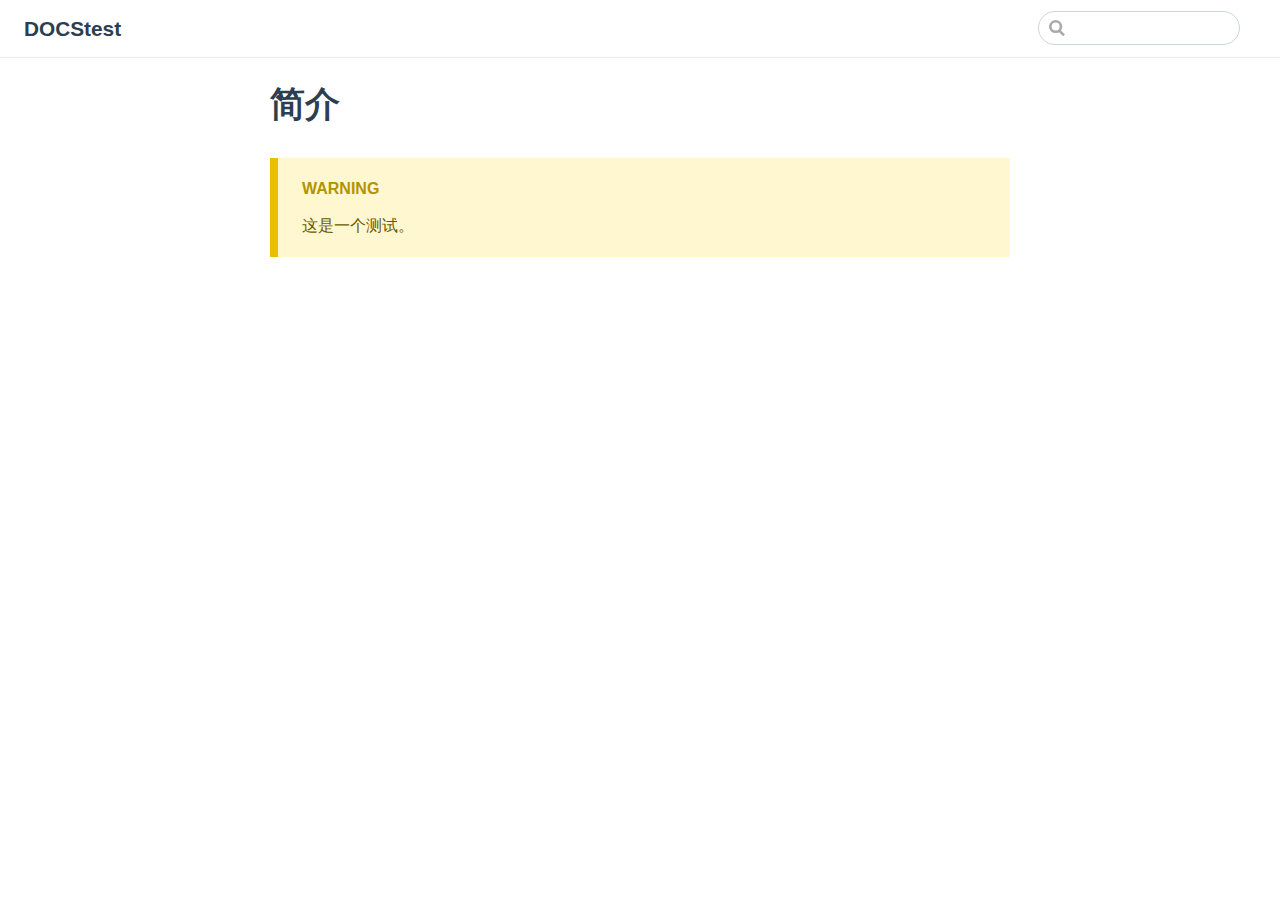
<file: guide/index.html>
<!DOCTYPE html>
<html lang="en-US">
  <head>
    <meta charset="utf-8">
    <meta name="viewport" content="width=device-width,initial-scale=1">
    <title>Guide | DOCStest</title>
    <meta name="generator" content="VuePress 1.9.7">
    
    <meta name="description" content="欢迎来到我的博客">
    
    <link rel="preload" href="/assets/css/0.styles.c46d99a9.css" as="style"><link rel="preload" href="/assets/js/app.f87f4d89.js" as="script"><link rel="preload" href="/assets/js/2.b254cbe3.js" as="script"><link rel="preload" href="/assets/js/8.06873259.js" as="script"><link rel="prefetch" href="/assets/js/3.41e898ac.js"><link rel="prefetch" href="/assets/js/4.a1595ca2.js"><link rel="prefetch" href="/assets/js/5.2b959102.js"><link rel="prefetch" href="/assets/js/6.e7e7ee0c.js"><link rel="prefetch" href="/assets/js/7.af1f9a1b.js">
    <link rel="stylesheet" href="/assets/css/0.styles.c46d99a9.css">
  </head>
  <body>
    <div id="app" data-server-rendered="true"><div class="theme-container no-sidebar"><header class="navbar"><div class="sidebar-button"><svg xmlns="http://www.w3.org/2000/svg" aria-hidden="true" role="img" viewBox="0 0 448 512" class="icon"><path fill="currentColor" d="M436 124H12c-6.627 0-12-5.373-12-12V80c0-6.627 5.373-12 12-12h424c6.627 0 12 5.373 12 12v32c0 6.627-5.373 12-12 12zm0 160H12c-6.627 0-12-5.373-12-12v-32c0-6.627 5.373-12 12-12h424c6.627 0 12 5.373 12 12v32c0 6.627-5.373 12-12 12zm0 160H12c-6.627 0-12-5.373-12-12v-32c0-6.627 5.373-12 12-12h424c6.627 0 12 5.373 12 12v32c0 6.627-5.373 12-12 12z"></path></svg></div> <a href="/" class="home-link router-link-active"><!----> <span class="site-name">DOCStest</span></a> <div class="links"><div class="search-box"><input aria-label="Search" autocomplete="off" spellcheck="false" value=""> <!----></div> <!----></div></header> <div class="sidebar-mask"></div> <aside class="sidebar"><!---->  <!----> </aside> <main class="page"> <div class="theme-default-content content__default"><h1 id="简介"><a href="#简介" class="header-anchor">#</a> 简介</h1> <div class="custom-block warning"><p class="custom-block-title">WARNING</p> <p>这是一个测试。</p></div></div> <footer class="page-edit"><!----> <!----></footer> <!----> </main></div><div class="global-ui"></div></div>
    <script src="/assets/js/app.f87f4d89.js" defer></script><script src="/assets/js/2.b254cbe3.js" defer></script><script src="/assets/js/8.06873259.js" defer></script>
  </body>
</html>
</file>
<file: assets/css/0.styles.c46d99a9.css>
code[class*=language-],pre[class*=language-]{color:#ccc;background:none;font-family:Consolas,Monaco,Andale Mono,Ubuntu Mono,monospace;font-size:1em;text-align:left;white-space:pre;word-spacing:normal;word-break:normal;word-wrap:normal;line-height:1.5;tab-size:4;-webkit-hyphens:none;hyphens:none}pre[class*=language-]{padding:1em;margin:.5em 0;overflow:auto}:not(pre)>code[class*=language-],pre[class*=language-]{background:#2d2d2d}:not(pre)>code[class*=language-]{padding:.1em;border-radius:.3em;white-space:normal}.token.block-comment,.token.cdata,.token.comment,.token.doctype,.token.prolog{color:#999}.token.punctuation{color:#ccc}.token.attr-name,.token.deleted,.token.namespace,.token.tag{color:#e2777a}.token.function-name{color:#6196cc}.token.boolean,.token.function,.token.number{color:#f08d49}.token.class-name,.token.constant,.token.property,.token.symbol{color:#f8c555}.token.atrule,.token.builtin,.token.important,.token.keyword,.token.selector{color:#cc99cd}.token.attr-value,.token.char,.token.regex,.token.string,.token.variable{color:#7ec699}.token.entity,.token.operator,.token.url{color:#67cdcc}.token.bold,.token.important{font-weight:700}.token.italic{font-style:italic}.token.entity{cursor:help}.token.inserted{color:green}.theme-default-content code{color:#476582;padding:.25rem .5rem;margin:0;font-size:.85em;background-color:rgba(27,31,35,.05);border-radius:3px}.theme-default-content code .token.deleted{color:#ec5975}.theme-default-content code .token.inserted{color:#3eaf7c}.theme-default-content pre,.theme-default-content pre[class*=language-]{line-height:1.4;padding:1.25rem 1.5rem;margin:.85rem 0;background-color:#282c34;border-radius:6px;overflow:auto}.theme-default-content pre[class*=language-] code,.theme-default-content pre code{color:#fff;padding:0;background-color:initial;border-radius:0}div[class*=language-]{position:relative;background-color:#282c34;border-radius:6px}div[class*=language-] .highlight-lines{-webkit-user-select:none;user-select:none;padding-top:1.3rem;position:absolute;top:0;left:0;width:100%;line-height:1.4}div[class*=language-] .highlight-lines .highlighted{background-color:rgba(0,0,0,.66)}div[class*=language-] pre,div[class*=language-] pre[class*=language-]{background:transparent;position:relative;z-index:1}div[class*=language-]:before{position:absolute;z-index:3;top:.8em;right:1em;font-size:.75rem;color:hsla(0,0%,100%,.4)}div[class*=language-]:not(.line-numbers-mode) .line-numbers-wrapper{display:none}div[class*=language-].line-numbers-mode .highlight-lines .highlighted{position:relative}div[class*=language-].line-numbers-mode .highlight-lines .highlighted:before{content:" ";position:absolute;z-index:3;left:0;top:0;display:block;width:3.5rem;height:100%;background-color:rgba(0,0,0,.66)}div[class*=language-].line-numbers-mode pre{padding-left:4.5rem;vertical-align:middle}div[class*=language-].line-numbers-mode .line-numbers-wrapper{position:absolute;top:0;width:3.5rem;text-align:center;color:hsla(0,0%,100%,.3);padding:1.25rem 0;line-height:1.4}div[class*=language-].line-numbers-mode .line-numbers-wrapper br{-webkit-user-select:none;user-select:none}div[class*=language-].line-numbers-mode .line-numbers-wrapper .line-number{position:relative;z-index:4;-webkit-user-select:none;user-select:none;font-size:.85em}div[class*=language-].line-numbers-mode:after{content:"";position:absolute;z-index:2;top:0;left:0;width:3.5rem;height:100%;border-radius:6px 0 0 6px;border-right:1px solid rgba(0,0,0,.66);background-color:#282c34}div[class~=language-js]:before{content:"js"}div[class~=language-ts]:before{content:"ts"}div[class~=language-html]:before{content:"html"}div[class~=language-md]:before{content:"md"}div[class~=language-vue]:before{content:"vue"}div[class~=language-css]:before{content:"css"}div[class~=language-sass]:before{content:"sass"}div[class~=language-scss]:before{content:"scss"}div[class~=language-less]:before{content:"less"}div[class~=language-stylus]:before{content:"stylus"}div[class~=language-go]:before{content:"go"}div[class~=language-java]:before{content:"java"}div[class~=language-c]:before{content:"c"}div[class~=language-sh]:before{content:"sh"}div[class~=language-yaml]:before{content:"yaml"}div[class~=language-py]:before{content:"py"}div[class~=language-docker]:before{content:"docker"}div[class~=language-dockerfile]:before{content:"dockerfile"}div[class~=language-makefile]:before{content:"makefile"}div[class~=language-javascript]:before{content:"js"}div[class~=language-typescript]:before{content:"ts"}div[class~=language-markup]:before{content:"html"}div[class~=language-markdown]:before{content:"md"}div[class~=language-json]:before{content:"json"}div[class~=language-ruby]:before{content:"rb"}div[class~=language-python]:before{content:"py"}div[class~=language-bash]:before{content:"sh"}div[class~=language-php]:before{content:"php"}.custom-block .custom-block-title{font-weight:600;margin-bottom:-.4rem}.custom-block.danger,.custom-block.tip,.custom-block.warning{padding:.1rem 1.5rem;border-left-width:.5rem;border-left-style:solid;margin:1rem 0}.custom-block.tip{background-color:#f3f5f7;border-color:#42b983}.custom-block.warning{background-color:rgba(255,229,100,.3);border-color:#e7c000;color:#6b5900}.custom-block.warning .custom-block-title{color:#b29400}.custom-block.warning a{color:#2c3e50}.custom-block.danger{background-color:#ffe6e6;border-color:#c00;color:#4d0000}.custom-block.danger .custom-block-title{color:#900}.custom-block.danger a{color:#2c3e50}.custom-block.details{display:block;position:relative;border-radius:2px;margin:1.6em 0;padding:1.6em;background-color:#eee}.custom-block.details h4{margin-top:0}.custom-block.details figure:last-child,.custom-block.details p:last-child{margin-bottom:0;padding-bottom:0}.custom-block.details summary{outline:none;cursor:pointer}.arrow{display:inline-block;width:0;height:0}.arrow.up{border-bottom:6px solid #ccc}.arrow.down,.arrow.up{border-left:4px solid transparent;border-right:4px solid transparent}.arrow.down{border-top:6px solid #ccc}.arrow.right{border-left:6px solid #ccc}.arrow.left,.arrow.right{border-top:4px solid transparent;border-bottom:4px solid transparent}.arrow.left{border-right:6px solid #ccc}.theme-default-content:not(.custom){max-width:740px;margin:0 auto;padding:2rem 2.5rem}@media (max-width:959px){.theme-default-content:not(.custom){padding:2rem}}@media (max-width:419px){.theme-default-content:not(.custom){padding:1.5rem}}.table-of-contents .badge{vertical-align:middle}body,html{padding:0;margin:0;background-color:#fff}body{font-family:-apple-system,BlinkMacSystemFont,Segoe UI,Roboto,Oxygen,Ubuntu,Cantarell,Fira Sans,Droid Sans,Helvetica Neue,sans-serif;-webkit-font-smoothing:antialiased;-moz-osx-font-smoothing:grayscale;font-size:16px;color:#2c3e50}.page{padding-left:20rem}.navbar{z-index:20;right:0;height:3.6rem;background-color:#fff;box-sizing:border-box;border-bottom:1px solid #eaecef}.navbar,.sidebar-mask{position:fixed;top:0;left:0}.sidebar-mask{z-index:9;width:100vw;height:100vh;display:none}.sidebar{font-size:16px;background-color:#fff;width:20rem;position:fixed;z-index:10;margin:0;top:3.6rem;left:0;bottom:0;box-sizing:border-box;border-right:1px solid #eaecef;overflow-y:auto}.theme-default-content:not(.custom)>:first-child{margin-top:3.6rem}.theme-default-content:not(.custom) a:hover{text-decoration:underline}.theme-default-content:not(.custom) p.demo{padding:1rem 1.5rem;border:1px solid #ddd;border-radius:4px}.theme-default-content:not(.custom) img{max-width:100%}.theme-default-content.custom{padding:0;margin:0}.theme-default-content.custom img{max-width:100%}a{font-weight:500;text-decoration:none}a,p a code{color:#3eaf7c}p a code{font-weight:400}kbd{background:#eee;border:.15rem solid #ddd;border-bottom:.25rem solid #ddd;border-radius:.15rem;padding:0 .15em}blockquote{font-size:1rem;color:#999;border-left:.2rem solid #dfe2e5;margin:1rem 0;padding:.25rem 0 .25rem 1rem}blockquote>p{margin:0}ol,ul{padding-left:1.2em}strong{font-weight:600}h1,h2,h3,h4,h5,h6{font-weight:600;line-height:1.25}.theme-default-content:not(.custom)>h1,.theme-default-content:not(.custom)>h2,.theme-default-content:not(.custom)>h3,.theme-default-content:not(.custom)>h4,.theme-default-content:not(.custom)>h5,.theme-default-content:not(.custom)>h6{margin-top:-3.1rem;padding-top:4.6rem;margin-bottom:0}.theme-default-content:not(.custom)>h1:first-child,.theme-default-content:not(.custom)>h2:first-child,.theme-default-content:not(.custom)>h3:first-child,.theme-default-content:not(.custom)>h4:first-child,.theme-default-content:not(.custom)>h5:first-child,.theme-default-content:not(.custom)>h6:first-child{margin-top:-1.5rem;margin-bottom:1rem}.theme-default-content:not(.custom)>h1:first-child+.custom-block,.theme-default-content:not(.custom)>h1:first-child+p,.theme-default-content:not(.custom)>h1:first-child+pre,.theme-default-content:not(.custom)>h2:first-child+.custom-block,.theme-default-content:not(.custom)>h2:first-child+p,.theme-default-content:not(.custom)>h2:first-child+pre,.theme-default-content:not(.custom)>h3:first-child+.custom-block,.theme-default-content:not(.custom)>h3:first-child+p,.theme-default-content:not(.custom)>h3:first-child+pre,.theme-default-content:not(.custom)>h4:first-child+.custom-block,.theme-default-content:not(.custom)>h4:first-child+p,.theme-default-content:not(.custom)>h4:first-child+pre,.theme-default-content:not(.custom)>h5:first-child+.custom-block,.theme-default-content:not(.custom)>h5:first-child+p,.theme-default-content:not(.custom)>h5:first-child+pre,.theme-default-content:not(.custom)>h6:first-child+.custom-block,.theme-default-content:not(.custom)>h6:first-child+p,.theme-default-content:not(.custom)>h6:first-child+pre{margin-top:2rem}h1:focus .header-anchor,h1:hover .header-anchor,h2:focus .header-anchor,h2:hover .header-anchor,h3:focus .header-anchor,h3:hover .header-anchor,h4:focus .header-anchor,h4:hover .header-anchor,h5:focus .header-anchor,h5:hover .header-anchor,h6:focus .header-anchor,h6:hover .header-anchor{opacity:1}h1{font-size:2.2rem}h2{font-size:1.65rem;padding-bottom:.3rem;border-bottom:1px solid #eaecef}h3{font-size:1.35rem}a.header-anchor{font-size:.85em;float:left;margin-left:-.87em;padding-right:.23em;margin-top:.125em;opacity:0}a.header-anchor:focus,a.header-anchor:hover{text-decoration:none}.line-number,code,kbd{font-family:source-code-pro,Menlo,Monaco,Consolas,Courier New,monospace}ol,p,ul{line-height:1.7}hr{border:0;border-top:1px solid #eaecef}table{border-collapse:collapse;margin:1rem 0;display:block;overflow-x:auto}tr{border-top:1px solid #dfe2e5}tr:nth-child(2n){background-color:#f6f8fa}td,th{border:1px solid #dfe2e5;padding:.6em 1em}.theme-container.sidebar-open .sidebar-mask{display:block}.theme-container.no-navbar .theme-default-content:not(.custom)>h1,.theme-container.no-navbar h2,.theme-container.no-navbar h3,.theme-container.no-navbar h4,.theme-container.no-navbar h5,.theme-container.no-navbar h6{margin-top:1.5rem;padding-top:0}.theme-container.no-navbar .sidebar{top:0}@media (min-width:720px){.theme-container.no-sidebar .sidebar{display:none}.theme-container.no-sidebar .page{padding-left:0}}@media (max-width:959px){.sidebar{font-size:15px;width:16.4rem}.page{padding-left:16.4rem}}@media (max-width:719px){.sidebar{top:0;padding-top:3.6rem;transform:translateX(-100%);transition:transform .2s ease}.page{padding-left:0}.theme-container.sidebar-open .sidebar{transform:translateX(0)}.theme-container.no-navbar .sidebar{padding-top:0}}@media (max-width:419px){h1{font-size:1.9rem}.theme-default-content div[class*=language-]{margin:.85rem -1.5rem;border-radius:0}}#nprogress{pointer-events:none}#nprogress .bar{background:#3eaf7c;position:fixed;z-index:1031;top:0;left:0;width:100%;height:2px}#nprogress .peg{display:block;position:absolute;right:0;width:100px;height:100%;box-shadow:0 0 10px #3eaf7c,0 0 5px #3eaf7c;opacity:1;transform:rotate(3deg) translateY(-4px)}#nprogress .spinner{display:block;position:fixed;z-index:1031;top:15px;right:15px}#nprogress .spinner-icon{width:18px;height:18px;box-sizing:border-box;border-color:#3eaf7c transparent transparent #3eaf7c;border-style:solid;border-width:2px;border-radius:50%;animation:nprogress-spinner .4s linear infinite}.nprogress-custom-parent{overflow:hidden;position:relative}.nprogress-custom-parent #nprogress .bar,.nprogress-custom-parent #nprogress .spinner{position:absolute}@keyframes nprogress-spinner{0%{transform:rotate(0deg)}to{transform:rotate(1turn)}}.icon.outbound{color:#aaa;display:inline-block;vertical-align:middle;position:relative;top:-1px}.sr-only{position:absolute;width:1px;height:1px;padding:0;margin:-1px;overflow:hidden;clip:rect(0,0,0,0);white-space:nowrap;border-width:0}.home{padding:3.6rem 2rem 0;max-width:960px;margin:0 auto;display:block}.home .hero{text-align:center}.home .hero img{max-width:100%;max-height:280px;display:block;margin:3rem auto 1.5rem}.home .hero h1{font-size:3rem}.home .hero .action,.home .hero .description,.home .hero h1{margin:1.8rem auto}.home .hero .description{max-width:35rem;font-size:1.6rem;line-height:1.3;color:#6a8bad}.home .hero .action-button{display:inline-block;font-size:1.2rem;color:#fff;background-color:#3eaf7c;padding:.8rem 1.6rem;border-radius:4px;transition:background-color .1s ease;box-sizing:border-box;border-bottom:1px solid #389d70}.home .hero .action-button:hover{background-color:#4abf8a}.home .features{border-top:1px solid #eaecef;padding:1.2rem 0;margin-top:2.5rem;display:flex;flex-wrap:wrap;align-items:flex-start;align-content:stretch;justify-content:space-between}.home .feature{flex-grow:1;flex-basis:30%;max-width:30%}.home .feature h2{font-size:1.4rem;font-weight:500;border-bottom:none;padding-bottom:0;color:#3a5169}.home .feature p{color:#4e6e8e}.home .footer{padding:2.5rem;border-top:1px solid #eaecef;text-align:center;color:#4e6e8e}@media (max-width:719px){.home .features{flex-direction:column}.home .feature{max-width:100%;padding:0 2.5rem}}@media (max-width:419px){.home{padding-left:1.5rem;padding-right:1.5rem}.home .hero img{max-height:210px;margin:2rem auto 1.2rem}.home .hero h1{font-size:2rem}.home .hero .action,.home .hero .description,.home .hero h1{margin:1.2rem auto}.home .hero .description{font-size:1.2rem}.home .hero .action-button{font-size:1rem;padding:.6rem 1.2rem}.home .feature h2{font-size:1.25rem}}.search-box{display:inline-block;position:relative;margin-right:1rem}.search-box input{cursor:text;width:10rem;height:2rem;color:#4e6e8e;display:inline-block;border:1px solid #cfd4db;border-radius:2rem;font-size:.9rem;line-height:2rem;padding:0 .5rem 0 2rem;outline:none;transition:all .2s ease;background:#fff url(/assets/img/search.83621669.svg) .6rem .5rem no-repeat;background-size:1rem}.search-box input:focus{cursor:auto;border-color:#3eaf7c}.search-box .suggestions{background:#fff;width:20rem;position:absolute;top:2rem;border:1px solid #cfd4db;border-radius:6px;padding:.4rem;list-style-type:none}.search-box .suggestions.align-right{right:0}.search-box .suggestion{line-height:1.4;padding:.4rem .6rem;border-radius:4px;cursor:pointer}.search-box .suggestion a{white-space:normal;color:#5d82a6}.search-box .suggestion a .page-title{font-weight:600}.search-box .suggestion a .header{font-size:.9em;margin-left:.25em}.search-box .suggestion.focused{background-color:#f3f4f5}.search-box .suggestion.focused a{color:#3eaf7c}@media (max-width:959px){.search-box input{cursor:pointer;width:0;border-color:transparent;position:relative}.search-box input:focus{cursor:text;left:0;width:10rem}}@media (-ms-high-contrast:none){.search-box input{height:2rem}}@media (max-width:959px) and (min-width:719px){.search-box .suggestions{left:0}}@media (max-width:719px){.search-box{margin-right:0}.search-box input{left:1rem}.search-box .suggestions{right:0}}@media (max-width:419px){.search-box .suggestions{width:calc(100vw - 4rem)}.search-box input:focus{width:8rem}}.sidebar-button{cursor:pointer;display:none;width:1.25rem;height:1.25rem;position:absolute;padding:.6rem;top:.6rem;left:1rem}.sidebar-button .icon{display:block;width:1.25rem;height:1.25rem}@media (max-width:719px){.sidebar-button{display:block}}.dropdown-enter,.dropdown-leave-to{height:0!important}.dropdown-wrapper{cursor:pointer}.dropdown-wrapper .dropdown-title,.dropdown-wrapper .mobile-dropdown-title{display:block;font-size:.9rem;font-family:inherit;cursor:inherit;padding:inherit;line-height:1.4rem;background:transparent;border:none;font-weight:500;color:#2c3e50}.dropdown-wrapper .dropdown-title:hover,.dropdown-wrapper .mobile-dropdown-title:hover{border-color:transparent}.dropdown-wrapper .dropdown-title .arrow,.dropdown-wrapper .mobile-dropdown-title .arrow{vertical-align:middle;margin-top:-1px;margin-left:.4rem}.dropdown-wrapper .mobile-dropdown-title{display:none;font-weight:600}.dropdown-wrapper .mobile-dropdown-title font-size inherit:hover{color:#3eaf7c}.dropdown-wrapper .nav-dropdown .dropdown-item{color:inherit;line-height:1.7rem}.dropdown-wrapper .nav-dropdown .dropdown-item h4{margin:.45rem 0 0;border-top:1px solid #eee;padding:1rem 1.5rem .45rem 1.25rem}.dropdown-wrapper .nav-dropdown .dropdown-item .dropdown-subitem-wrapper{padding:0;list-style:none}.dropdown-wrapper .nav-dropdown .dropdown-item .dropdown-subitem-wrapper .dropdown-subitem{font-size:.9em}.dropdown-wrapper .nav-dropdown .dropdown-item a{display:block;line-height:1.7rem;position:relative;border-bottom:none;font-weight:400;margin-bottom:0;padding:0 1.5rem 0 1.25rem}.dropdown-wrapper .nav-dropdown .dropdown-item a.router-link-active,.dropdown-wrapper .nav-dropdown .dropdown-item a:hover{color:#3eaf7c}.dropdown-wrapper .nav-dropdown .dropdown-item a.router-link-active:after{content:"";width:0;height:0;border-left:5px solid #3eaf7c;border-top:3px solid transparent;border-bottom:3px solid transparent;position:absolute;top:calc(50% - 2px);left:9px}.dropdown-wrapper .nav-dropdown .dropdown-item:first-child h4{margin-top:0;padding-top:0;border-top:0}@media (max-width:719px){.dropdown-wrapper.open .dropdown-title{margin-bottom:.5rem}.dropdown-wrapper .dropdown-title{display:none}.dropdown-wrapper .mobile-dropdown-title{display:block}.dropdown-wrapper .nav-dropdown{transition:height .1s ease-out;overflow:hidden}.dropdown-wrapper .nav-dropdown .dropdown-item h4{border-top:0;margin-top:0;padding-top:0}.dropdown-wrapper .nav-dropdown .dropdown-item>a,.dropdown-wrapper .nav-dropdown .dropdown-item h4{font-size:15px;line-height:2rem}.dropdown-wrapper .nav-dropdown .dropdown-item .dropdown-subitem{font-size:14px;padding-left:1rem}}@media (min-width:719px){.dropdown-wrapper{height:1.8rem}.dropdown-wrapper.open .nav-dropdown,.dropdown-wrapper:hover .nav-dropdown{display:block!important}.dropdown-wrapper.open:blur{display:none}.dropdown-wrapper .nav-dropdown{display:none;height:auto!important;box-sizing:border-box;max-height:calc(100vh - 2.7rem);overflow-y:auto;position:absolute;top:100%;right:0;background-color:#fff;padding:.6rem 0;border:1px solid;border-color:#ddd #ddd #ccc;text-align:left;border-radius:.25rem;white-space:nowrap;margin:0}}.nav-links{display:inline-block}.nav-links a{line-height:1.4rem;color:inherit}.nav-links a.router-link-active,.nav-links a:hover{color:#3eaf7c}.nav-links .nav-item{position:relative;display:inline-block;margin-left:1.5rem;line-height:2rem}.nav-links .nav-item:first-child{margin-left:0}.nav-links .repo-link{margin-left:1.5rem}@media (max-width:719px){.nav-links .nav-item,.nav-links .repo-link{margin-left:0}}@media (min-width:719px){.nav-links a.router-link-active,.nav-links a:hover{color:#2c3e50}.nav-item>a:not(.external).router-link-active,.nav-item>a:not(.external):hover{margin-bottom:-2px;border-bottom:2px solid #46bd87}}.navbar{padding:.7rem 1.5rem;line-height:2.2rem}.navbar a,.navbar img,.navbar span{display:inline-block}.navbar .logo{height:2.2rem;min-width:2.2rem;margin-right:.8rem;vertical-align:top}.navbar .site-name{font-size:1.3rem;font-weight:600;color:#2c3e50;position:relative}.navbar .links{padding-left:1.5rem;box-sizing:border-box;background-color:#fff;white-space:nowrap;font-size:.9rem;position:absolute;right:1.5rem;top:.7rem;display:flex}.navbar .links .search-box{flex:0 0 auto;vertical-align:top}@media (max-width:719px){.navbar{padding-left:4rem}.navbar .can-hide{display:none}.navbar .links{padding-left:1.5rem}.navbar .site-name{width:calc(100vw - 9.4rem);overflow:hidden;white-space:nowrap;text-overflow:ellipsis}}.page-edit{max-width:740px;margin:0 auto;padding:2rem 2.5rem}@media (max-width:959px){.page-edit{padding:2rem}}@media (max-width:419px){.page-edit{padding:1.5rem}}.page-edit{padding-top:1rem;padding-bottom:1rem;overflow:auto}.page-edit .edit-link{display:inline-block}.page-edit .edit-link a{color:#4e6e8e;margin-right:.25rem}.page-edit .last-updated{float:right;font-size:.9em}.page-edit .last-updated .prefix{font-weight:500;color:#4e6e8e}.page-edit .last-updated .time{font-weight:400;color:#767676}@media (max-width:719px){.page-edit .edit-link{margin-bottom:.5rem}.page-edit .last-updated{font-size:.8em;float:none;text-align:left}}.page-nav{max-width:740px;margin:0 auto;padding:2rem 2.5rem}@media (max-width:959px){.page-nav{padding:2rem}}@media (max-width:419px){.page-nav{padding:1.5rem}}.page-nav{padding-top:1rem;padding-bottom:0}.page-nav .inner{min-height:2rem;margin-top:0;border-top:1px solid #eaecef;padding-top:1rem;overflow:auto}.page-nav .next{float:right}.page{padding-bottom:2rem;display:block}.sidebar-group .sidebar-group{padding-left:.5em}.sidebar-group:not(.collapsable) .sidebar-heading:not(.clickable){cursor:auto;color:inherit}.sidebar-group.is-sub-group{padding-left:0}.sidebar-group.is-sub-group>.sidebar-heading{font-size:.95em;line-height:1.4;font-weight:400;padding-left:2rem}.sidebar-group.is-sub-group>.sidebar-heading:not(.clickable){opacity:.5}.sidebar-group.is-sub-group>.sidebar-group-items{padding-left:1rem}.sidebar-group.is-sub-group>.sidebar-group-items>li>.sidebar-link{font-size:.95em;border-left:none}.sidebar-group.depth-2>.sidebar-heading{border-left:none}.sidebar-heading{color:#2c3e50;transition:color .15s ease;cursor:pointer;font-size:1.1em;font-weight:700;padding:.35rem 1.5rem .35rem 1.25rem;width:100%;box-sizing:border-box;margin:0;border-left:.25rem solid transparent}.sidebar-heading.open,.sidebar-heading:hover{color:inherit}.sidebar-heading .arrow{position:relative;top:-.12em;left:.5em}.sidebar-heading.clickable.active{font-weight:600;color:#3eaf7c;border-left-color:#3eaf7c}.sidebar-heading.clickable:hover{color:#3eaf7c}.sidebar-group-items{transition:height .1s ease-out;font-size:.95em;overflow:hidden}.sidebar .sidebar-sub-headers{padding-left:1rem;font-size:.95em}a.sidebar-link{font-size:1em;font-weight:400;display:inline-block;color:#2c3e50;border-left:.25rem solid transparent;padding:.35rem 1rem .35rem 1.25rem;line-height:1.4;width:100%;box-sizing:border-box}a.sidebar-link:hover{color:#3eaf7c}a.sidebar-link.active{font-weight:600;color:#3eaf7c;border-left-color:#3eaf7c}.sidebar-group a.sidebar-link{padding-left:2rem}.sidebar-sub-headers a.sidebar-link{padding-top:.25rem;padding-bottom:.25rem;border-left:none}.sidebar-sub-headers a.sidebar-link.active{font-weight:500}.sidebar ul{padding:0;margin:0;list-style-type:none}.sidebar a{display:inline-block}.sidebar .nav-links{display:none;border-bottom:1px solid #eaecef;padding:.5rem 0 .75rem}.sidebar .nav-links a{font-weight:600}.sidebar .nav-links .nav-item,.sidebar .nav-links .repo-link{display:block;line-height:1.25rem;font-size:1.1em;padding:.5rem 0 .5rem 1.5rem}.sidebar>.sidebar-links{padding:1.5rem 0}.sidebar>.sidebar-links>li>a.sidebar-link{font-size:1.1em;line-height:1.7;font-weight:700}.sidebar>.sidebar-links>li:not(:first-child){margin-top:.75rem}@media (max-width:719px){.sidebar .nav-links{display:block}.sidebar .nav-links .dropdown-wrapper .nav-dropdown .dropdown-item a.router-link-active:after{top:calc(1rem - 2px)}.sidebar>.sidebar-links{padding:1rem 0}}.badge[data-v-6d53ea62]{display:inline-block;font-size:14px;height:18px;line-height:18px;border-radius:3px;padding:0 6px;color:#fff}.badge.green[data-v-6d53ea62],.badge.tip[data-v-6d53ea62],.badge[data-v-6d53ea62]{background-color:#42b983}.badge.error[data-v-6d53ea62]{background-color:#da5961}.badge.warn[data-v-6d53ea62],.badge.warning[data-v-6d53ea62],.badge.yellow[data-v-6d53ea62]{background-color:#e7c000}.badge+.badge[data-v-6d53ea62]{margin-left:5px}.theme-code-block[data-v-21e63e66]{display:none}.theme-code-block__active[data-v-21e63e66]{display:block}.theme-code-block>pre[data-v-21e63e66]{background-color:orange}.theme-code-group__nav[data-v-510a3f20]{margin-bottom:-35px;background-color:#282c34;padding-bottom:22px;border-top-left-radius:6px;border-top-right-radius:6px;padding-left:10px;padding-top:10px}.theme-code-group__ul[data-v-510a3f20]{margin:auto 0;padding-left:0;display:inline-flex;list-style:none}.theme-code-group__nav-tab[data-v-510a3f20]{border:0;padding:5px;cursor:pointer;background-color:initial;font-size:.85em;line-height:1.4;color:hsla(0,0%,100%,.9);font-weight:600}.theme-code-group__nav-tab-active[data-v-510a3f20]{border-bottom:1px solid #42b983}.pre-blank[data-v-510a3f20]{color:#42b983}
</file>
